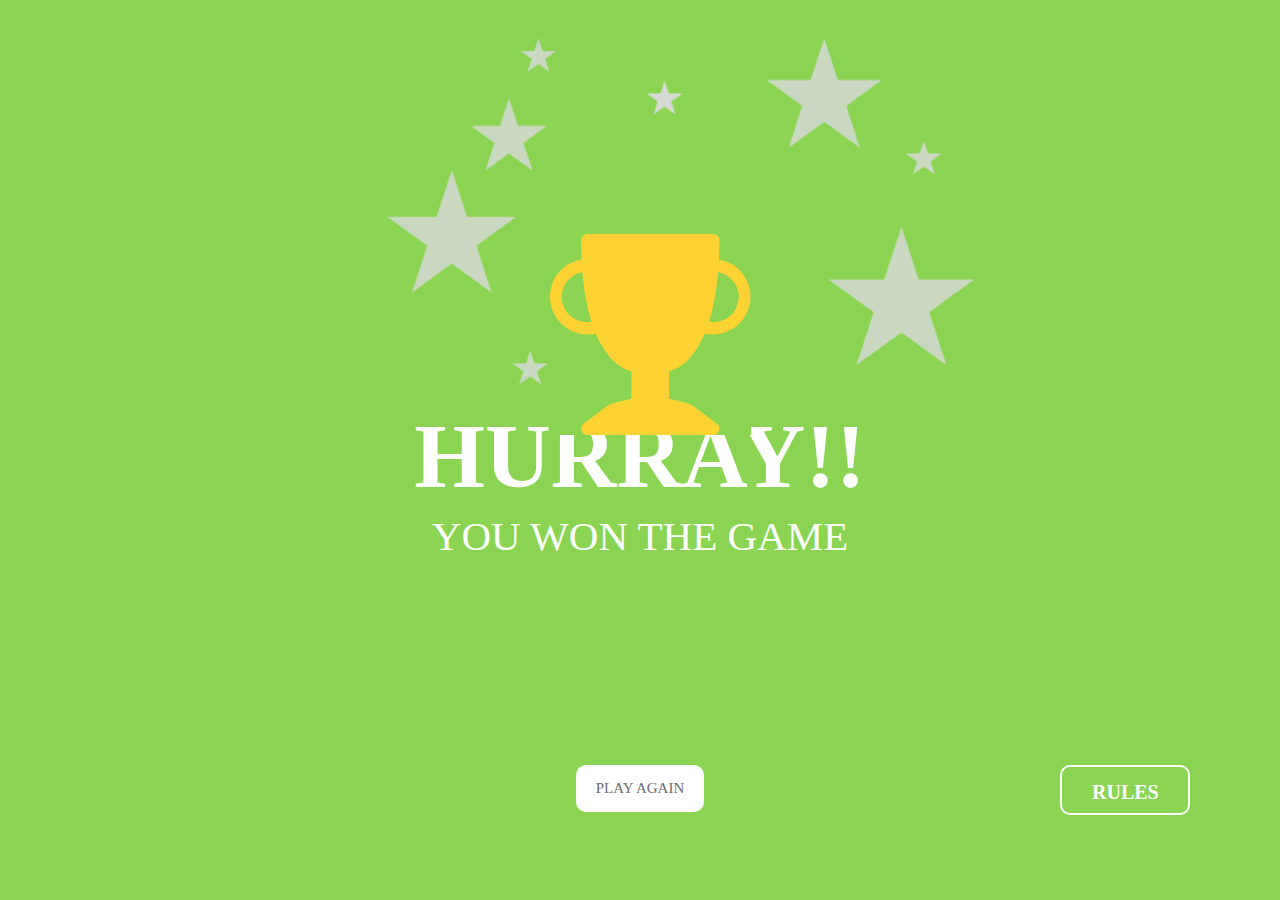
<file: celebration.html>
<!DOCTYPE html>
<html lang="en">
<head>
    <meta charset="UTF-8">
    <meta name="viewport" content="width=device-width, initial-scale=1.0">
    <title>ROCK-PAPER-SCISSOR</title>
    <link rel="stylesheet" href="celebration.css">
</head>
<body>
    <img class="stars" src="stars.png" alt="stars">
    <img class="trophy" src="trophy.png" alt="prize">
    <h1 class="hurray">HURRAY!!</h1>
    <h1 class="won">YOU WON THE GAME</h1>
    <div>
        <a href="index.html" class="play-again">PLAY AGAIN</a>
    </div>
    <div>
        <div class="rules">RULES</div>
    </div>
    <div class="ruleBox" style="display:none">
        <div class="modal" id="modal">
            <div class="inner-model">
                <h3 class="game-rules">Game Rules</h3>
                <ul style="list-style-type:square ;">
                    <li><span>Rock beats scissors, scissors beat paper, and paper beats rock.</span></li>
                    <li><span>Agree ahead of time whether you&apos;ll count off “rock, paper, scissors, shoot” or just “rock, paper, scissors.”</span></li>
                    <li><span>Use rock, paper, scissors to settle minor decisions or simply play to pass the time</span></li>
                    <li><span>If both players lay down the same hand, each player lays down another hand</span></li>
                </ul>
            </div>
            <button class="closeModel">X</button>
        </div>
    </div>
    <script src="script.js"></script>
</body>
</html>
</file>
<file: celebration.css>
*{
    padding: 0;
    margin: 0;
    box-sizing: border-box;
    background-color: #8ad451;
}
.stars{
    height: 350px;
    margin-left:30% ;
    margin-top: 3%;
}
.trophy{
    position: absolute;
    left: 43%;
    top: 26%;
}
.hurray{
    font-size: 91px;
    font-family: Roboto;
    color: #FFFFFF;
    font-weight: 600;
    line-height: 100px;
    letter-spacing: 10%;
    text-align: center;
    margin-top: 15px;
}
.won{
    font-size: 41px;
    font-family: Roboto;
    color: #FFFFFF;
    font-weight: 300;
    line-height: 48px;
    letter-spacing: 10%;
    text-align: center;
    margin-top: 5px;
}
.play-again{
    color: #6B6B6B;
    background-color: #FFFFFF;
    font-size: 15px;
    font-family: roboto;
    font-weight: 200;
    line-height: 17px;
    letter-spacing: 15%;
    border: #FFFFFF 5px solid;
    border-radius: 10px;
    padding: 10px;
    width: 10%;
    text-align: center;
    position: absolute;
    top: 85%;
    left: 45%;
    text-decoration: none;
}
.rules{
    width: 130px;
    height: 50px;
    padding: 15px;
    padding-bottom: 15px;
    text-align: center;
    font-family: roboto;
    font-size: 20px;
    font-weight: 600;
    border-radius: 10px;
    line-height: 20px;
    border: #FFFFFF 2px solid;
    position: absolute;
    top: 85%;
    right: 7%;
    color: #FFFFFF;
}
.play-again ,.rules,.closeModel :hover{
    cursor: pointer;
}
.modal{
    position:absolute;
    left: 74.5%;
    top: 26%;
}
.inner-model {
    height: 20%;
    width: 80%;
    padding: 25px;
    padding-top: 2%;
    padding-right: 5%;
    background-color: #004429;
    padding-left: 40px;
    border: #FFFFFF 5px solid;
    border-radius: 10px;
    margin-top: 5%;  
}
ul li{
    color: #FFD600;
}
.game-rules{
    font-size: 29px;
    color: #FFFFFF;
    background-color: #004429;
    font-family: Roboto;
    font-weight: 500;
    line-height: 33px;
    text-align: center;
}
.closeModel{
    padding: 5%;
    background-color:red;
    color: #FFFFFF;
    font-size: 30px;
    font-weight:bolder;
    border: #FFFFFF 5px solid;
    border-radius: 50%;
    position: absolute;
    bottom:85% ;
    left: 70%;
}
li{
    background-color: #004429;
}
ul li span{
    font-size: 15px;
    font-family: Roboto;
    color: #FFFFFF;
    line-height: 20px;
    background-color: #004429;
    line-height: 30px;
}
</file>
